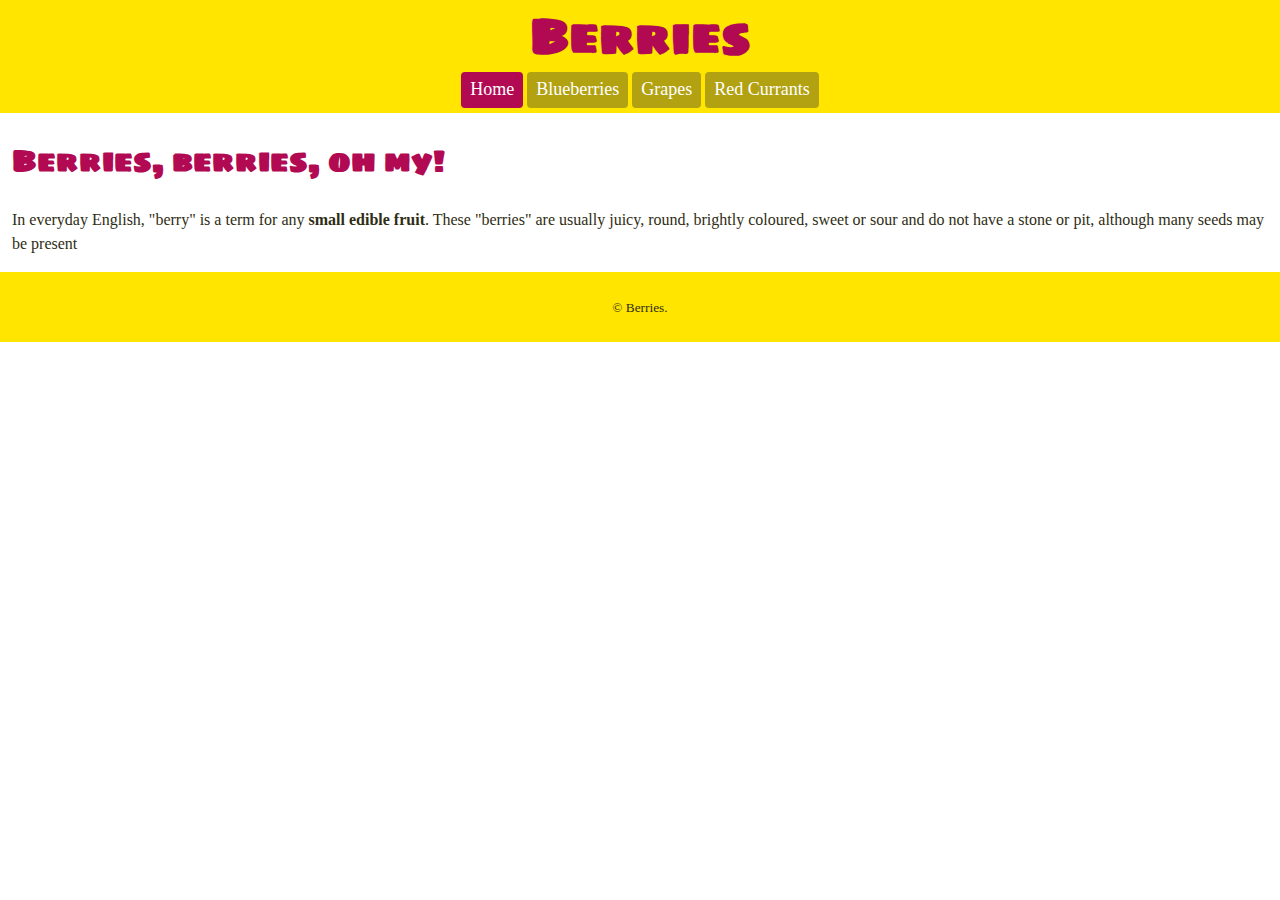
<file: index.html>
<!DOCTYPE html>
<html lang="en-ca">
<head>
  <meta charset="utf-8">
  <title>Berries</title>
  <meta name="viewport" content="width=device-width,initial-scale=1">
  <link href="css/main.css" rel="stylesheet">
  <link href="https://fonts.googleapis.com/css?family=lato:700|Sigmar+One" rel="stylesheet">
</head>
<body>
  <header>
    <h1>Berries</h1>
    <nav class="navbar">
      <ul>
        <li><a class="currentpage" href="index.html">Home</a></li>
        <li><a href="blueberries.html">Blueberries</a></li>
        <li><a href="grapes.html">Grapes</a></li>
        <li><a href="red-currants.html">Red Currants</a></li>
      </ul>
    </nav>
  </header>
  <main>
    <h2>Berries, berries, oh my!</h2>
    <p>In everyday English, "berry" is a term for any <b>small edible fruit</b>. These "berries" are usually juicy, round, brightly coloured, sweet or sour and do not have a stone or pit, although many seeds may be present</p>
  </main>
  <footer>
    <p><small>© Berries.</small></p>
  </footer>
</body>
</html>
</file>
<file: css/main.css>
html {
  box-sizing: border-box;
  margin: 0 auto;
  line-height: 1.5;
}

*, *::before, *::after {
  box-sizing: inherit;
}

header {
  background-color: #ffe500;
  text-align: center;
}

body {
  margin: 0;
}

main {
  padding-left: .75em;
  padding-right: .75em;
}

footer {
  background-color: #ffe500;
  text-align: center;
  padding: .4em;
  margin: 0;
  color: #2f2d13;
}

h1 {
  font-family: "Sigmar One", cursive;
  text-align: center;
  display: block;
  font-size: 3rem;
  color: #b20953;
  margin: 0;
}

h2 {
  font-family: "Sigmar One", cursive;
  font-size: 1.8753rem;
  color: #b20953;
}

li {
  display: inline-block;
}

img {
  width: 100%;
  display: block;
  text-decoration: none;
}

a {
  display: inline-block;
  background-color: #b2a212;
  color: white;
  border-radius: 4px;
  text-align: center;
  font-family: georgia;
  text-decoration: none;
  padding: .2em .5em .3em;
  font-size: 1.125rem;
  margin-bottom: .3em;
}

.currentpage {
  background-color: #b20953;
}

p {
  font-family: Georgia;
  line-height: 1.5em;
  color: #2f2d13;
}

ul {
  margin: 0;
  padding: 0;
  display: inline-block;
}

.navbar a:hover {
  background-color: #cc1465;
}
</file>
